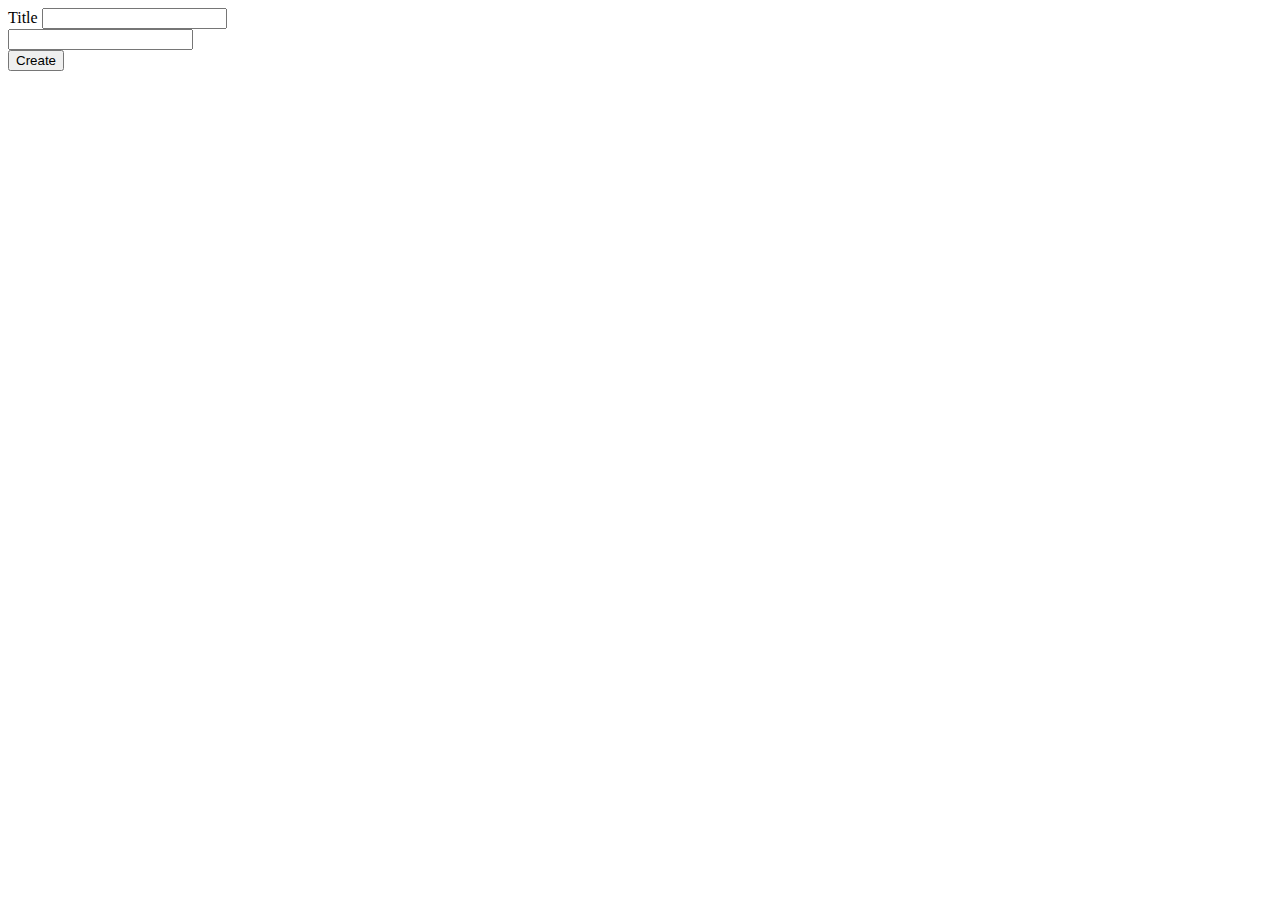
<file: app/templates/create_note.html>
<!DOCTYPE html>
<html lang="en">
<head>
    <meta charset="UTF-8">
    <title>Create Note</title>
</head>
<body>
    <form action="/notes/create" method="POST">
        <label>Title</label>
        <input type="text" name="title">
        <br>
        <input type="text" name="body">
        <br>
        <input type="submit" value="Create">
    </form>
</body>
</html>
</file>
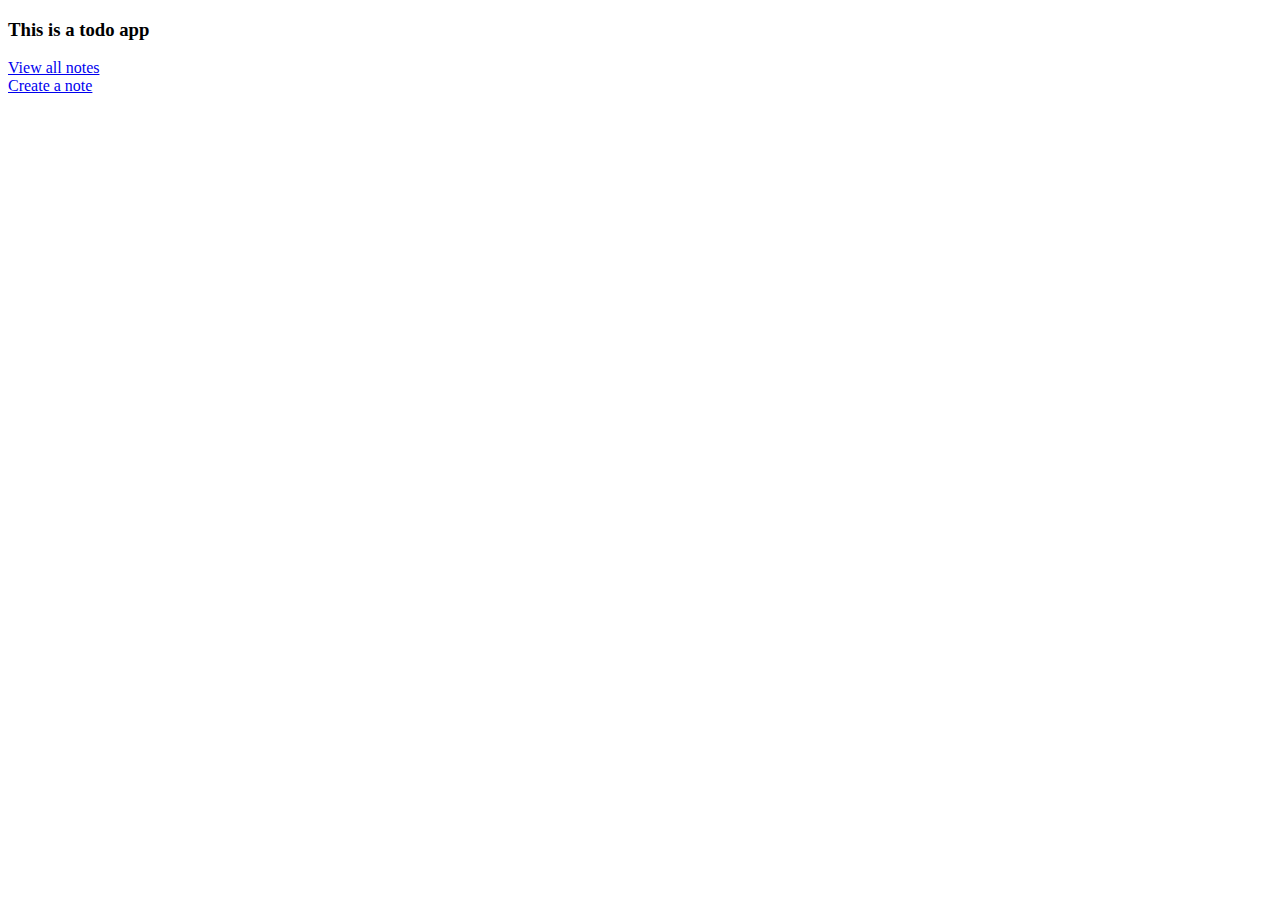
<file: app/templates/home.html>
<!DOCTYPE html>
<html lang="en">
<head>
    <meta charset="UTF-8">
    <title>Welcome</title>
</head>
<body>
    <h3>This is a todo app</h3>
    <a href="/notes">View all notes</a>
    <br>
    <a href="/notes/create">Create a note</a>
</body>
</html>
</file>
